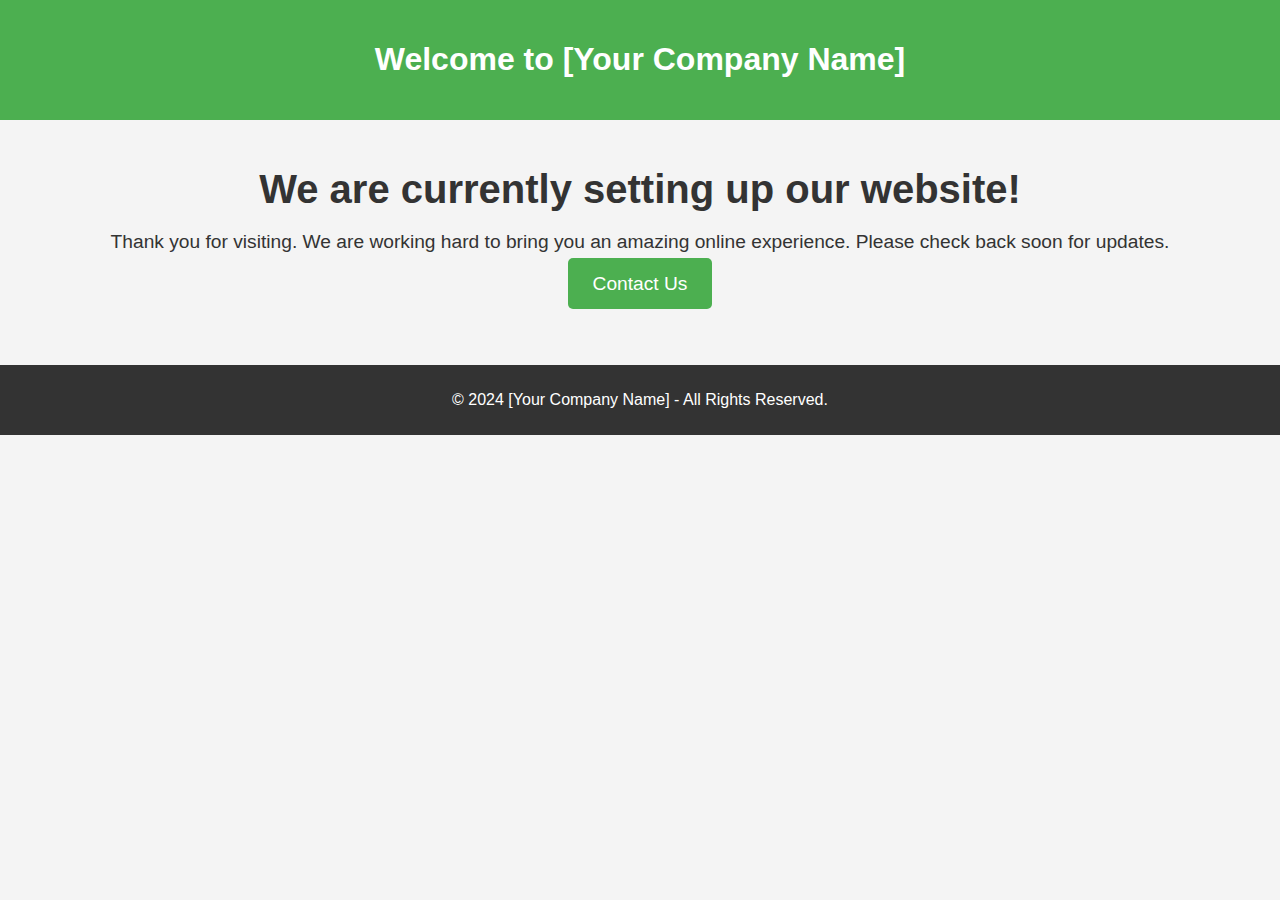
<file: web/index.html>
<!DOCTYPE html>
<html lang="en">
<head>
    <meta charset="UTF-8">
    <meta name="viewport" content="width=device-width, initial-scale=1.0">
    <meta http-equiv="X-UA-Compatible" content="ie=edge">
    <title>Welcome to [Your Company Name]</title>
    <style>
        body {
            margin: 0;
            font-family: Arial, sans-serif;
            background-color: #f4f4f4;
            color: #333;
        }

        header {
            background-color: #4CAF50;
            color: white;
            padding: 20px;
            text-align: center;
        }

        .container {
            padding: 20px;
            text-align: center;
        }

            .container h1 {
                font-size: 2.5em;
                margin-bottom: 10px;
            }

            .container p {
                font-size: 1.2em;
                margin-bottom: 20px;
            }

        .cta-button {
            background-color: #4CAF50;
            color: white;
            padding: 15px 25px;
            text-decoration: none;
            border-radius: 5px;
            font-size: 1.2em;
        }

        footer {
            margin-top: 50px;
            text-align: center;
            padding: 10px;
            background-color: #333;
            color: white;
        }
    </style>
</head>
<body>
    <header>
        <h1>Welcome to [Your Company Name]</h1>
    </header>

    <div class="container">
        <h1>We are currently setting up our website!</h1>
        <p>Thank you for visiting. We are working hard to bring you an amazing online experience. Please check back soon for updates.</p>
        <a href="mailto:contact@yourcompany.com" class="cta-button">Contact Us</a>
    </div>

    <footer>
        <p>&copy; 2024 [Your Company Name] - All Rights Reserved.</p>
    </footer>
</body>
</html>
</file>
